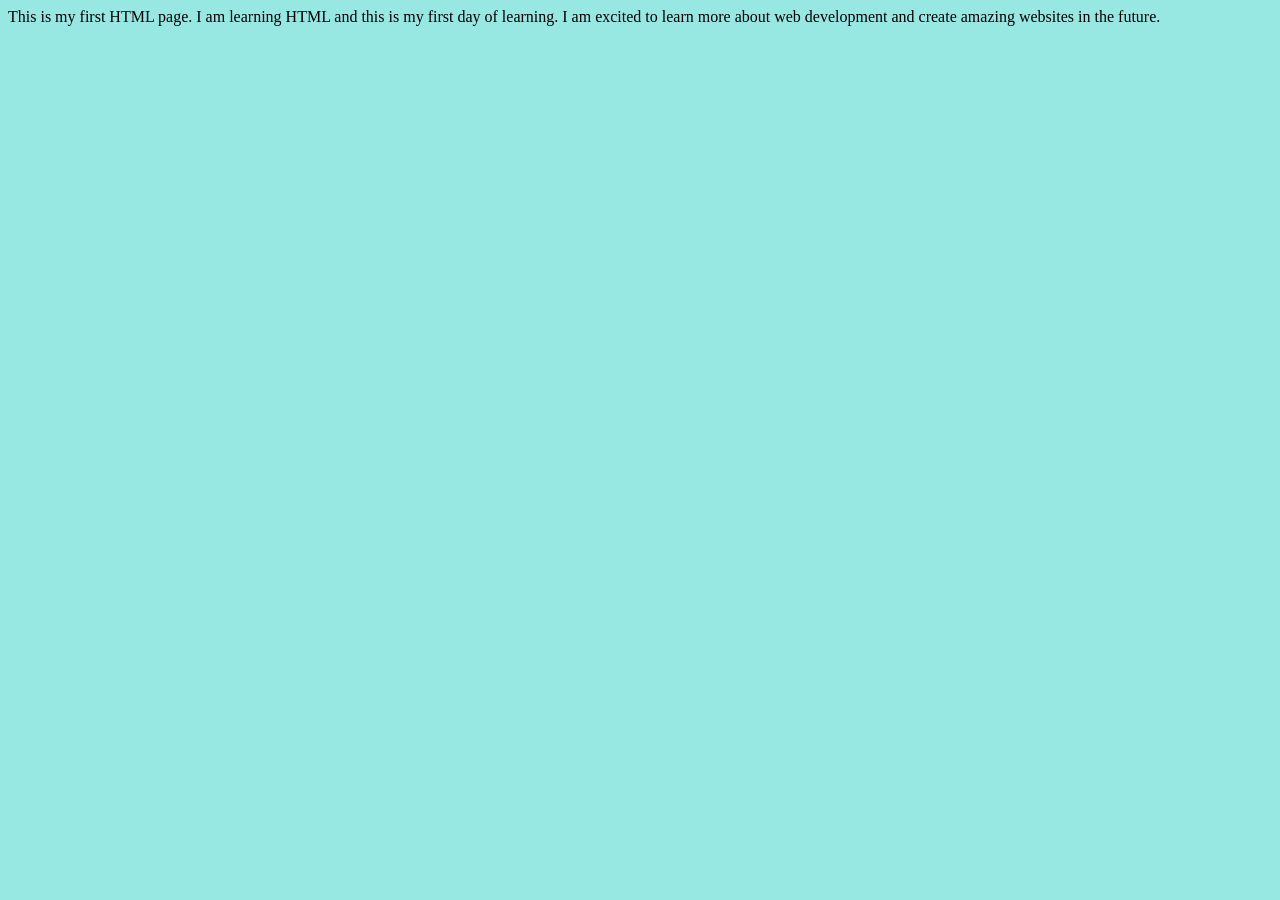
<file: Day1/index.html>
<!DOCTYPE html>
<html lang="en">
<head>
    <meta charset="UTF-8">
    <meta name="viewport" content="width=device-width, initial-scale=1.0">
    <title>Day 1 of Development journey</title>
    <link rel="stylesheet" href="style.css">
</head>
<body>
    This is my first HTML page. I am learning HTML and this is my first day of learning. I am excited to learn more about web development and create amazing websites in the future.

    <script src="script.js"></script>
</body>
</html>
</file>
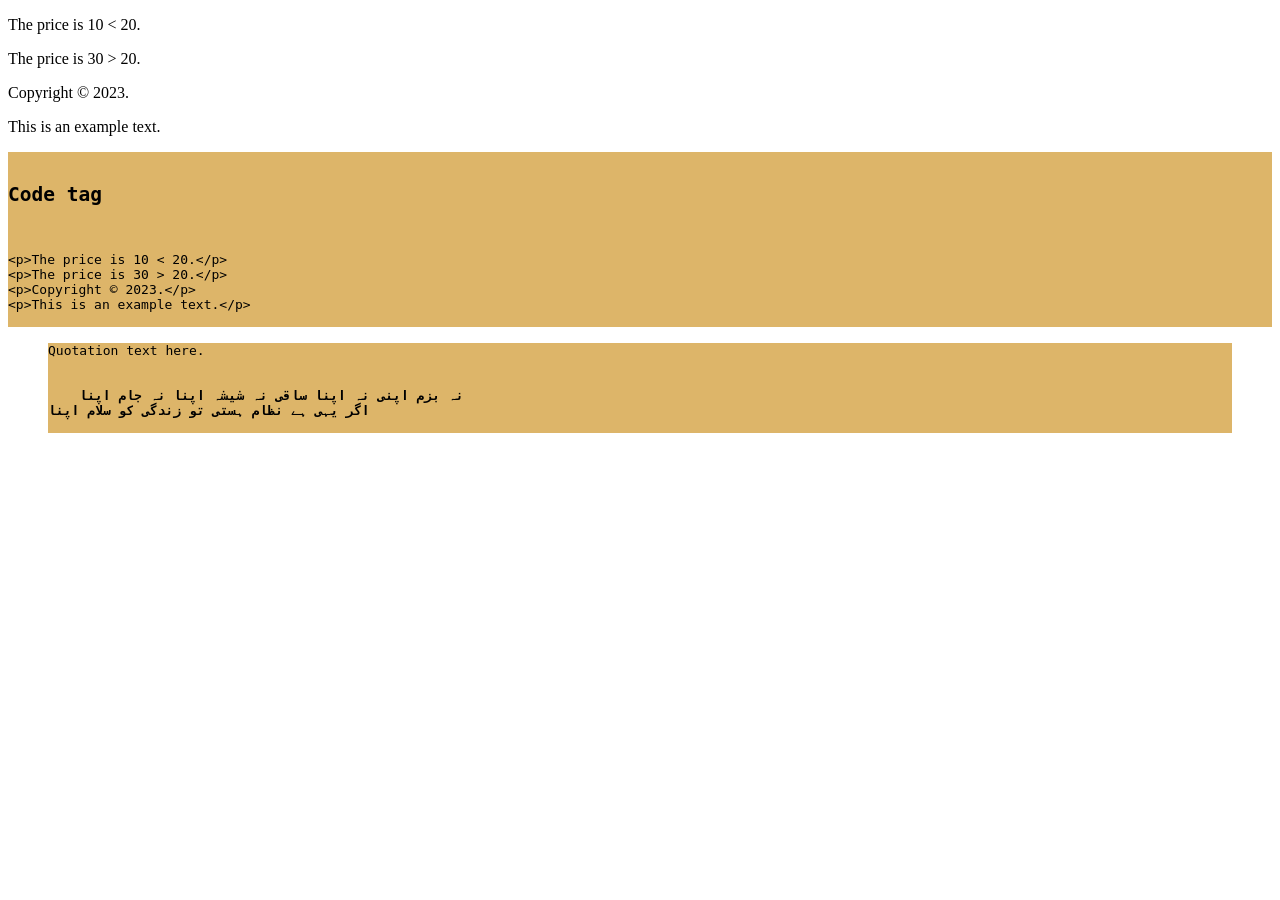
<file: Day10( Entities, Code tag and more on HTML )/index.html>
<!DOCTYPE html>
<html lang="en">

<head>
    <meta charset="UTF-8">
    <meta name="viewport" content="width=device-width, initial-scale=1.0">
    <title>Entities, Code tag and more on HTML</title>
    <link rel="stylesheet" href="style.css">
</head>

<body>
    <!--    
        &lt;  for <
        &gt;  for >
        &amp; for &
        &nbsp; for a non-breaking space
        &copy; for ©
-->
    <p>The price is 10 &lt; 20.</p>
    <p>The price is 30 &gt; 20.</p>
    <p>Copyright &copy; 2023.</p>
    <p>This is an example&nbsp;text.</p>
    <pre>
    <h2>Code tag</h2>
<code>
&lt;p&gt;The price is 10 &lt; 20.&lt;/p&gt;
&lt;p&gt;The price is 30 &gt; 20.&lt;/p&gt;
&lt;p&gt;Copyright &copy; 2023.&lt;/p&gt;
&lt;p&gt;This is an example&nbsp;text.&lt;/p&gt;
</code>
</pre>

    <blockquote cite="source-url">
        <pre>Quotation text here.


    <b>نہ بزم اپنی نہ اپنا ساقی نہ شیشہ اپنا نہ جام اپنا
اگر یہی ہے نظام ہستی تو زندگی کو سلام اپنا</b>
        </pre>
    </blockquote>
</body>     

</html>
</file>
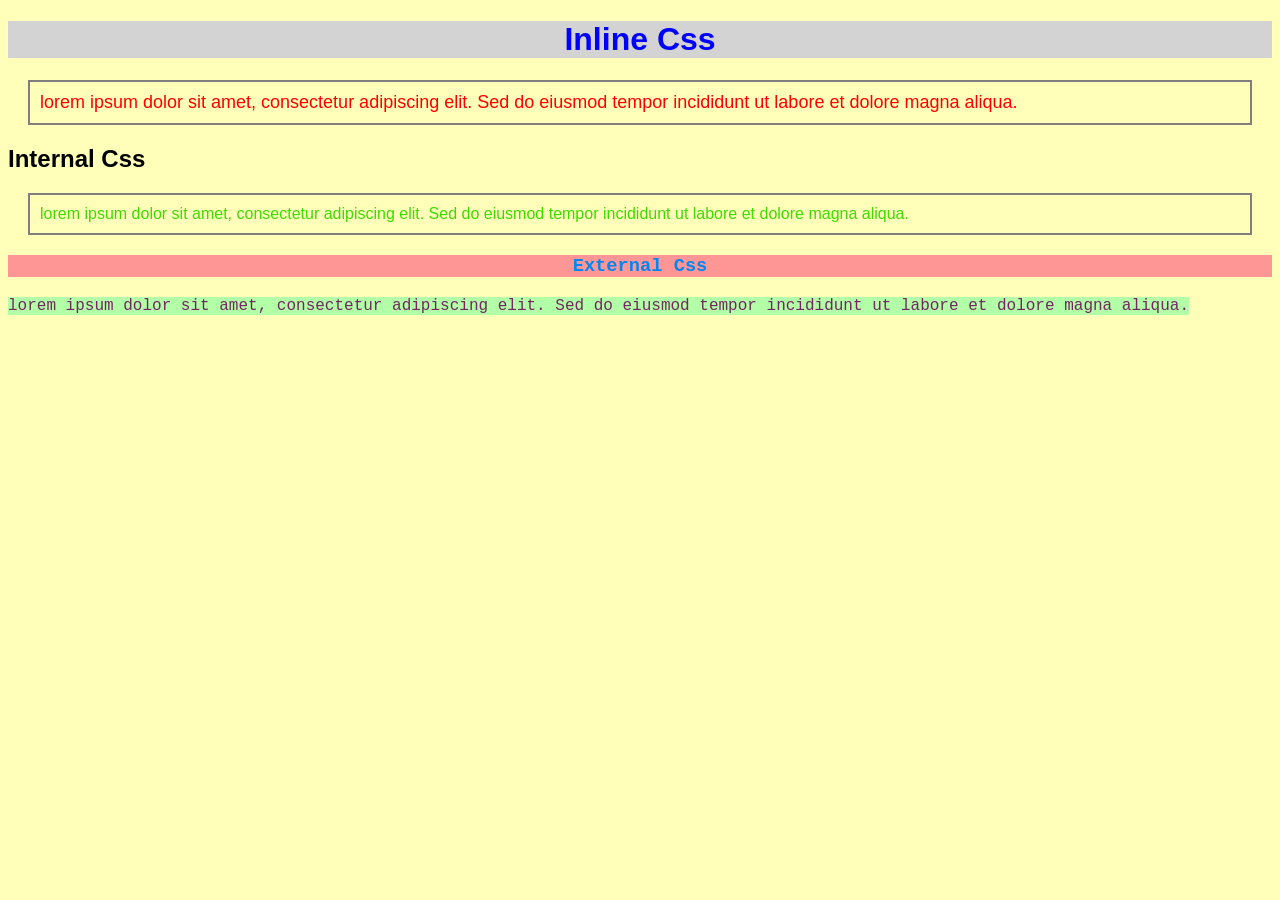
<file: Day11( inline, internal and external css)/index.html>
<!DOCTYPE html>
    <html lang="en">
    <head>
        <meta charset="UTF-8">
        <meta name="viewport" content="width=<device-width>, initial-scale=1.0">
        <title>Document</title>
        <style>
            /* internal css */
            body {
                background-color: rgb(255, 255, 186);
                font-family: 'Verdana', sans-serif;
            }
            h1 {
                text-align: center;
            }
            div {
                color: rgb(62, 219, 0);
                margin: 20px;
                padding: 10px;
                border: 2px solid #807e7e;
            }
        </style>
        <link rel="stylesheet" href="style.css">
    </head>
    <body>
        <!-- inline css -->
        <H1 style="color: blue; background-color: lightgray; font-family: Arial, sans-serif;">Inline Css</H1>
        <div style="color: red; font-size: 18px;">lorem ipsum dolor sit amet, consectetur adipiscing elit. Sed do eiusmod tempor incididunt ut labore et dolore magna aliqua.</div>
       
        <!-- internal css -->
        <h2>Internal Css</h2>
        <div>lorem ipsum dolor sit amet, consectetur adipiscing elit. Sed do eiusmod tempor incididunt ut labore et dolore magna aliqua.</div>

        <!-- external css -->
        <h3>External Css</h3>
        <span class="external-css">lorem ipsum dolor sit amet, consectetur adipiscing elit. Sed do eiusmod tempor incididunt ut labore et dolore magna aliqua.</span>
       
    </body>
    </html>
</file>
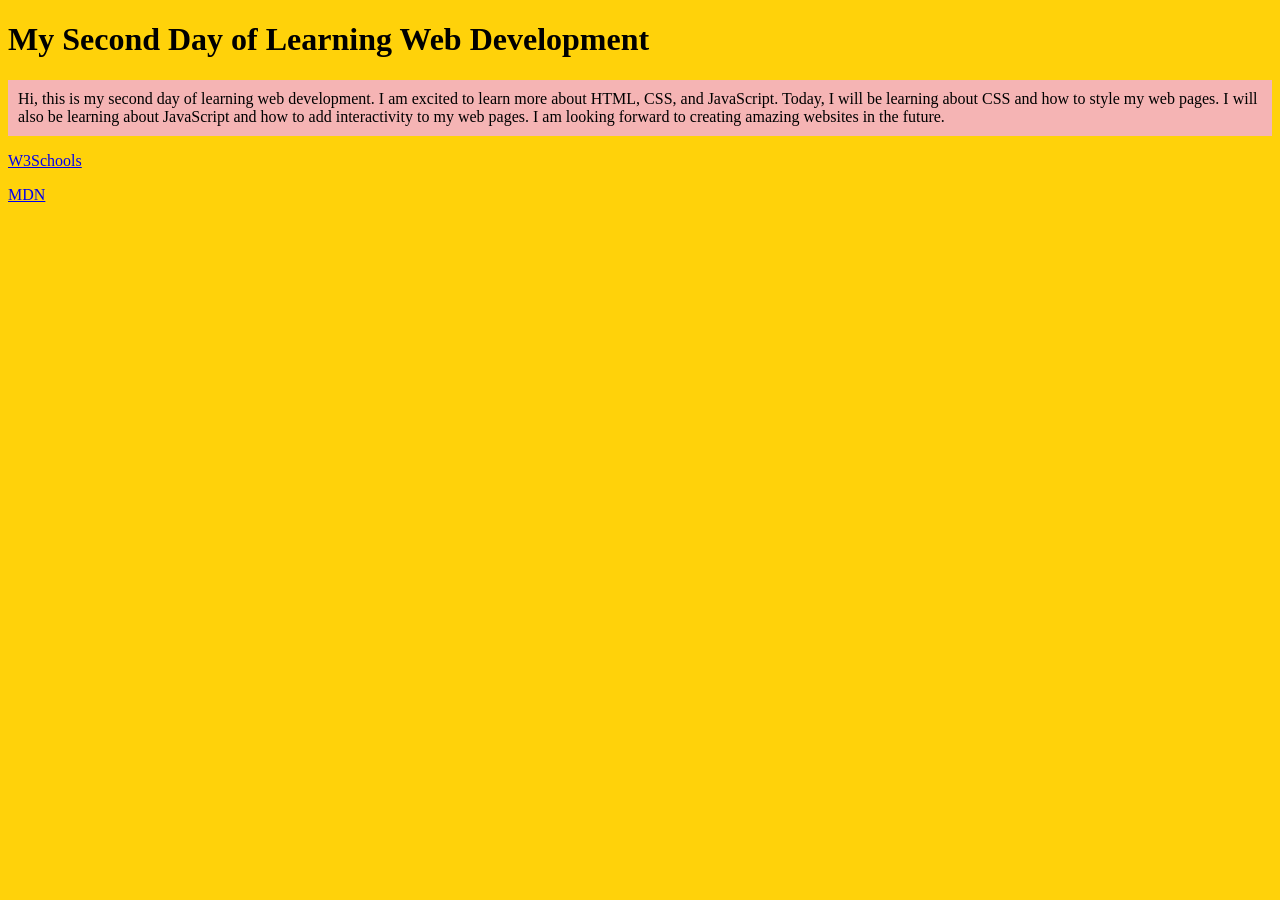
<file: Day2(heading,paragraph,links)/index.html>
<!DOCTYPE html>
<html lang="en">
<head>
    <meta charset="UTF-8">
    <meta name="viewport" content="width=device-width, initial-scale=1.0">
    <title>Document</title>
    <link rel="stylesheet" href="style.css">
</head>
<body>
    <h1>My Second Day of Learning Web Development</h1>

    <p style="position: relative; background-color: rgb(245, 180, 180); padding: 10px;">Hi, this is my second day of learning web development. I am excited to learn more about HTML, CSS, and JavaScript. Today, I will be learning about CSS and how to style my web pages. I will also be learning about JavaScript and how to add interactivity to my web pages. I am looking forward to creating amazing websites in the future.</p>
    <p>
        <a href="https://www.w3schools.com/" target="_blank">W3Schools</a><br>
    </p>
    <p>    
        <a href="https://developer.mozilla.org/en-US/" target="_blank">MDN</a>
    </p>
    <!-- <script src="script.js"></script> -->
</body>
</html>
</file>
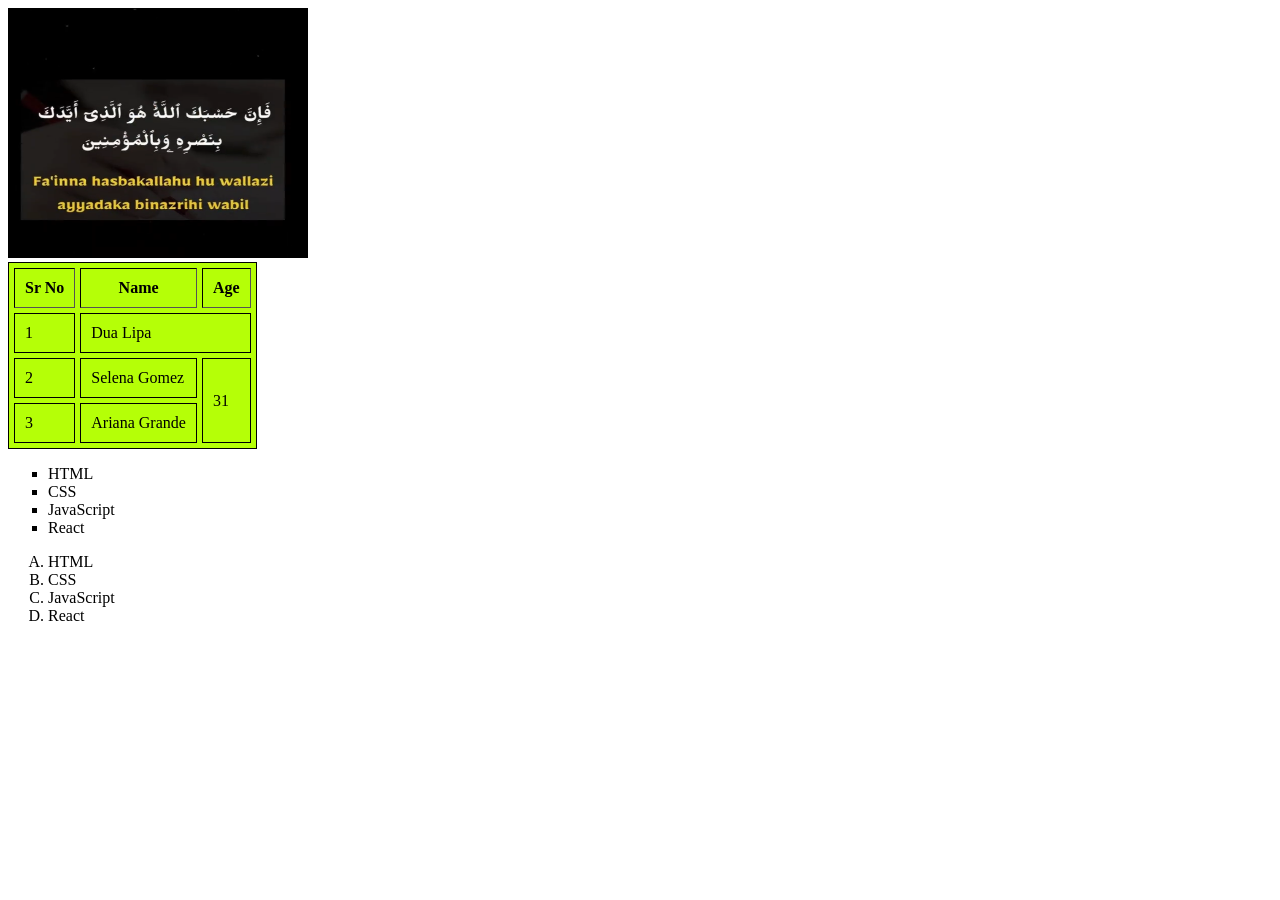
<file: Day3(image, lists and table)/index.html>
<!DOCTYPE html>
<html lang="en">
<head>
    <meta charset="UTF-8">
    <meta name="viewport" content="width=device-width, initial-scale=1.0">
    <title>Document</title>
    <link rel="stylesheet" href="style.css">
</head>
<body>
    <!-- Image in html -->
    <img width="300" height="250" src="screenshot 2025-04-22 171748.png" alt="Success Dua">
    <br>
    <!-- Tables in html -->
    <table border="8" cellspacing="5" cellpadding="10">
        <thead>
            <tr>
                <th>Sr No</th>
                <th>Name</th>
                <th>Age</th>
            </tr>
        </thead>
        <tbody>
            <tr>
                <td>1</td>
                <td colspan="2">Dua Lipa</td>
            </tr>
            <tr>
                <td>2</td>
                <td>Selena Gomez</td>
                <td rowspan="2">31</td>
            </tr>
            <tr>
                <td>3</td>
                <td>Ariana Grande</td>
                
            </tr>
        </tbody>
    </table>

    <!-- lists in html -->
    <ul type="square">
        <li>HTML</li>
        <li>CSS</li>
        <li>JavaScript</li>
        <li>React</li>
    </ul>
    <ol type="A">
        <li>HTML</li>
        <li>CSS</li>
        <li>JavaScript</li>
        <li>React</li>
    </ol>
</body>
</html>
</file>
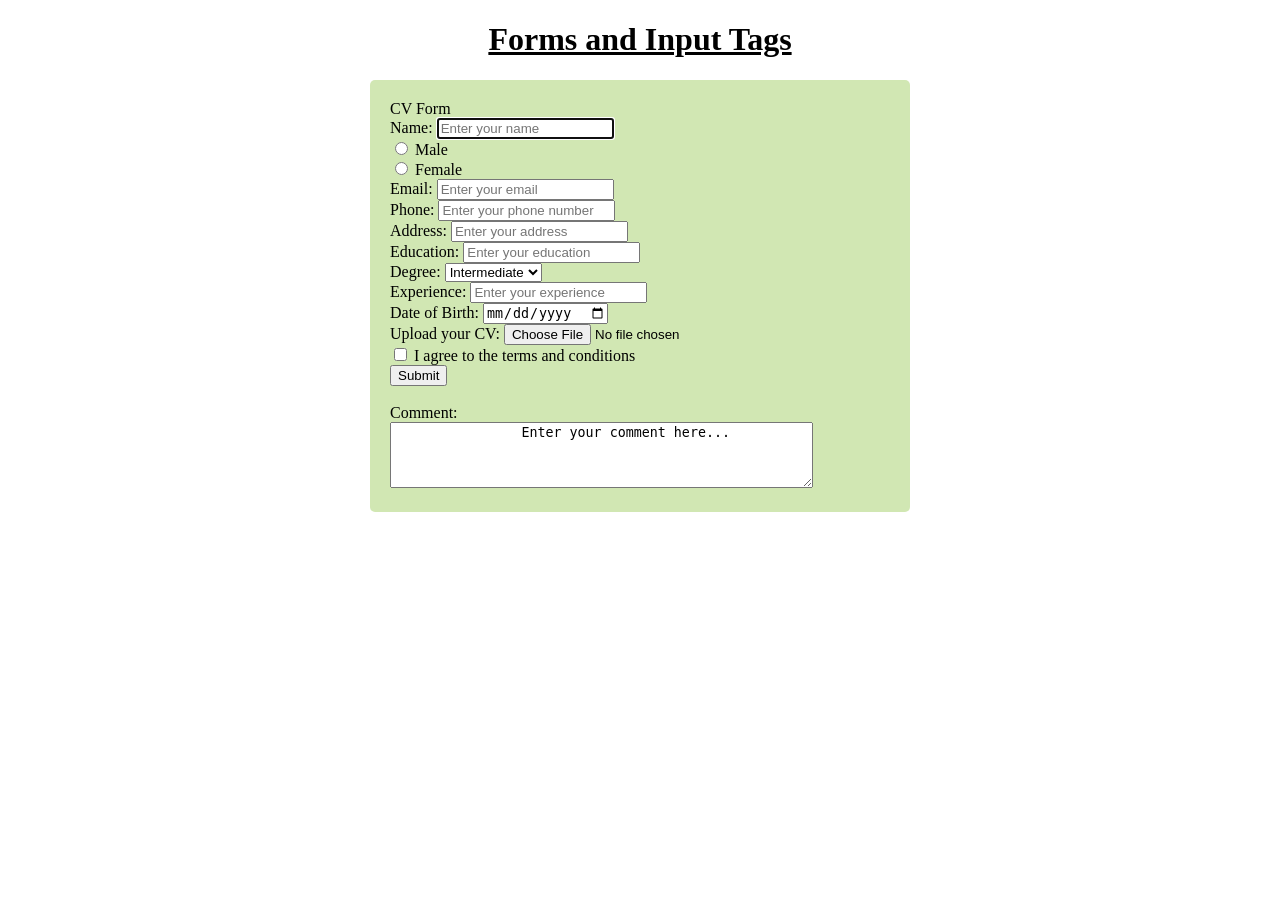
<file: Day4( forms and input tags)/index.html>
<!DOCTYPE html>
<html lang="en">
<head>
    <meta charset="UTF-8">
    <meta name="viewport" content="width=device-width, initial-scale=1.0">
    <title>Forms</title>
    <link rel="stylesheet" href="style.css">
</head>
<body>
    <h1>Forms and Input Tags</h1>
    <form action="/submit">
        <label>CV Form</label><br>
        <div>
            <label for="name">Name:</label>
            <input type="text"  name="name" id="name" placeholder="Enter your name" required autofocus>
        </div>
        <div>
            <input type="radio" name="gender" id="male" value="male">
            <label for="male">Male</label>
        </div>
        <div>
            <input type="radio" name="gender" id="female" value="female">
            <label for="female">Female</label>
        </div>
        <div>
            <label for="email">Email:</label>
            <input type="email" required name="email" id="email" placeholder="Enter your email">
        </div>
        <div>
            <label for="phone">Phone:</label>
            <input type="number" required name="phone" id="phone" placeholder="Enter your phone number">
        </div>
        <div>
            <label for="address">Address:</label>
            <input type="text" required pattern="^[a-zA-Z0-9]+" name="address" id="address" placeholder="Enter your address">
        </div>
        <div>
            <label for="education">Education:</label>
            <input type="text" required name="education" id="education" placeholder="Enter your education">
        </div>
        <div>
            <label for="Degree">Degree:</label>
            <select name="Degree" id="Degree">
                <option value="Intermediate">Intermediate</option>
                <option value="Bachelors">Bachelors</option>
                <option value="Masters">Masters</option>
                <option value="PhD">PhD</option>
            </select>
        </div>
        <div>
            <label for="experience">Experience:</label>
            <input type="text" required name="experience" id="experience" placeholder="Enter your experience">
        </div>
        <div>
            <label for="dob">Date of Birth:</label>
            <input type="date" name="dob" id="dob" placeholder="Enter your date of birth">
        </div>
        <div>
            <label for="file">Upload your CV:</label>
            <input type="file" name="file" id="file">
        </div>
        <div>
            <input type="checkbox" name="terms" id="terms">
            <label for="terms">I agree to the terms and conditions</label>
        </div>
        <div>
            <input type="submit" value="Submit">
        </div><br>
        <div> 
            <label for="comment">Comment:</label><br>     
            <textarea name="comment" rows="4" cols="50">
                Enter your comment here...
            </textarea>
        </div>
    </body>
    </form>
</html>
</file>
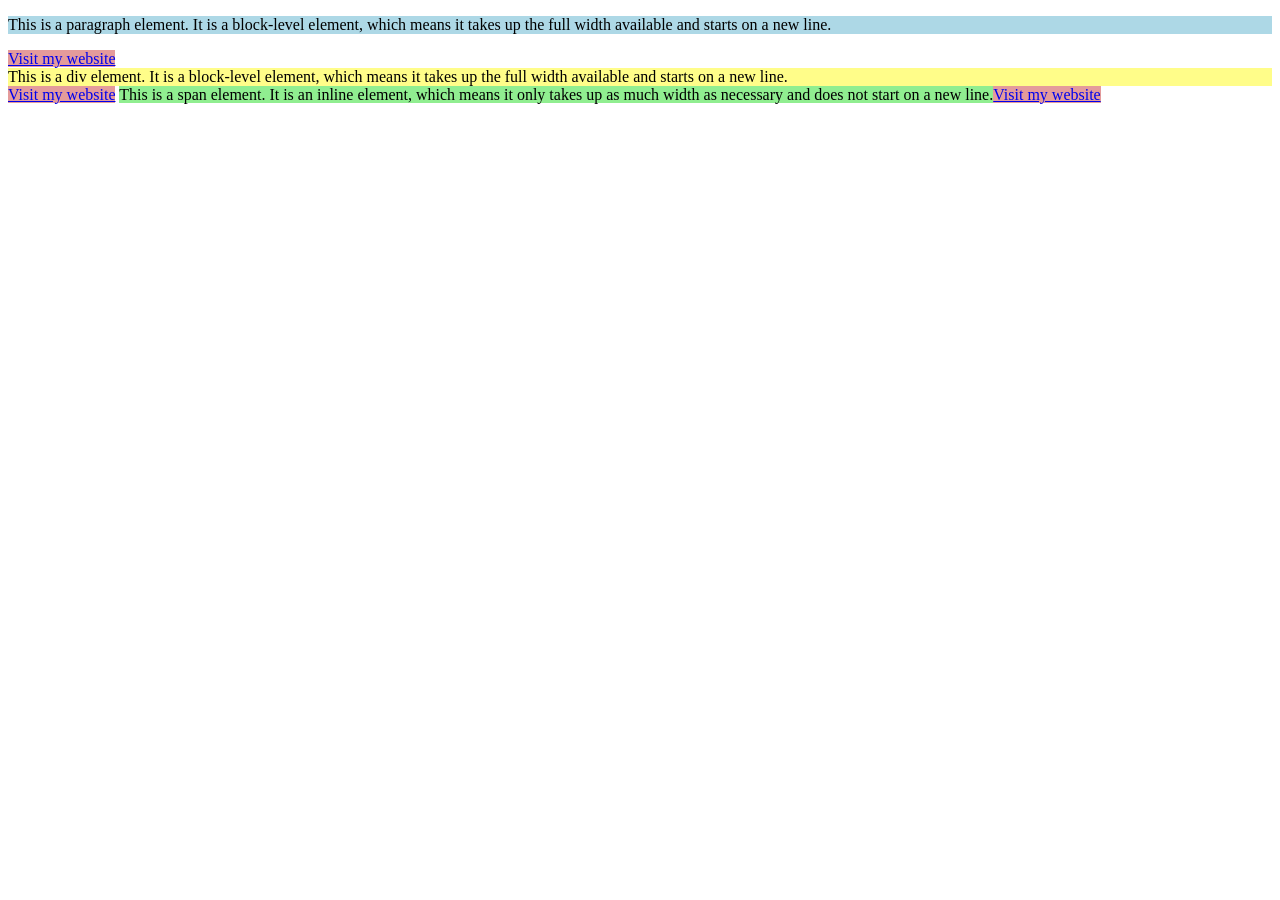
<file: Day5( inline and block elements)/index.html>
<!DOCTYPE html>
<html lang="en">
<head>
    <meta charset="UTF-8">
    <meta name="viewport" content="width=device-width, initial-scale=1.0">
    <title>Inline and block elements</title>
    <link rel="stylesheet" href="style.css">
</head>
<body>
    <p>This is a paragraph element. It is a block-level element, which means it takes up the full width available and starts on a new line.</p>
    <a href="https://fahad-electric-and-electronics.vercel.app/" target="_blank">Visit my website</a>

    <div>This is a div element. It is a block-level element, which means it takes up the full width available and starts on a new line.</div>
    <a href="https://fahad-electric-and-electronics.vercel.app/">Visit my website</a>
    <span>This is a span element. It is an inline element, which means it only takes up as much width as necessary and does not start on a new line.</span><a href="https://fahad-electric-and-electronics.vercel.app/">Visit my website</a>
</body>
</html>
</file>
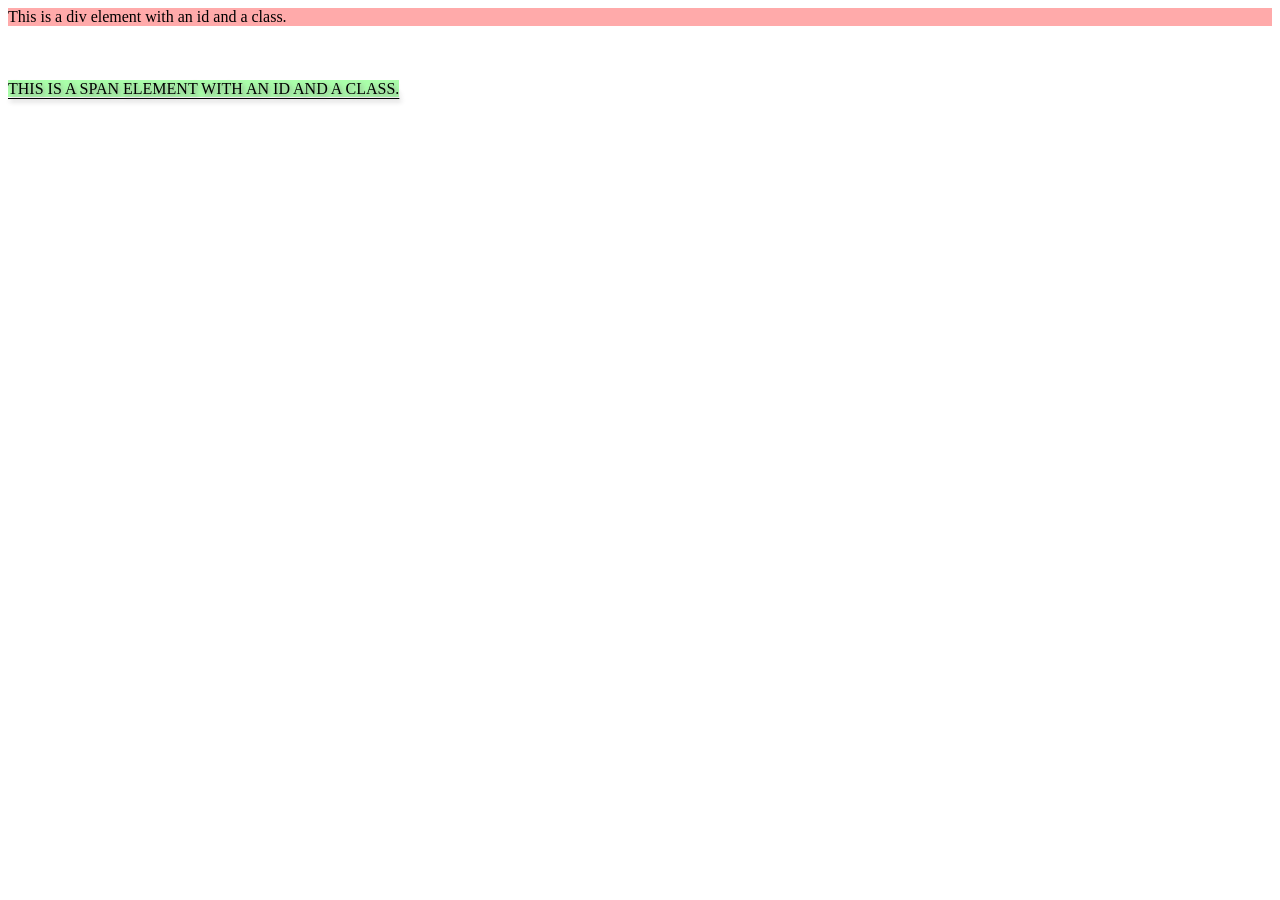
<file: Day6( Id and classes )/index.html>
<!DOCTYPE html>
<html lang="en">
<head>
    <meta charset="UTF-8">
    <meta name="viewport" content="width=device-width, initial-scale=1.0">
    <title>ID and Classes in HTML</title>
    <link rel="stylesheet" href="style.css">
</head>
<body>
    <!-- Id and Classes in HTML are attributes that can be added to HTML elements to give them unique identifiers or group them together for styling and scripting purposes.
    A element may have multiple classes but only one id. The id attribute is used to uniquely identify an element, while the class attribute is used to group elements together for styling or scripting purposes. -->

    <div id="unique-element" class="common-class">This is a div element with an id and a class.</div>
    <br>
    <br>
    <br>

    <span id="span-element" class="class1">This is a span element with an id and a class.</span>
</body>
</html>
</file>
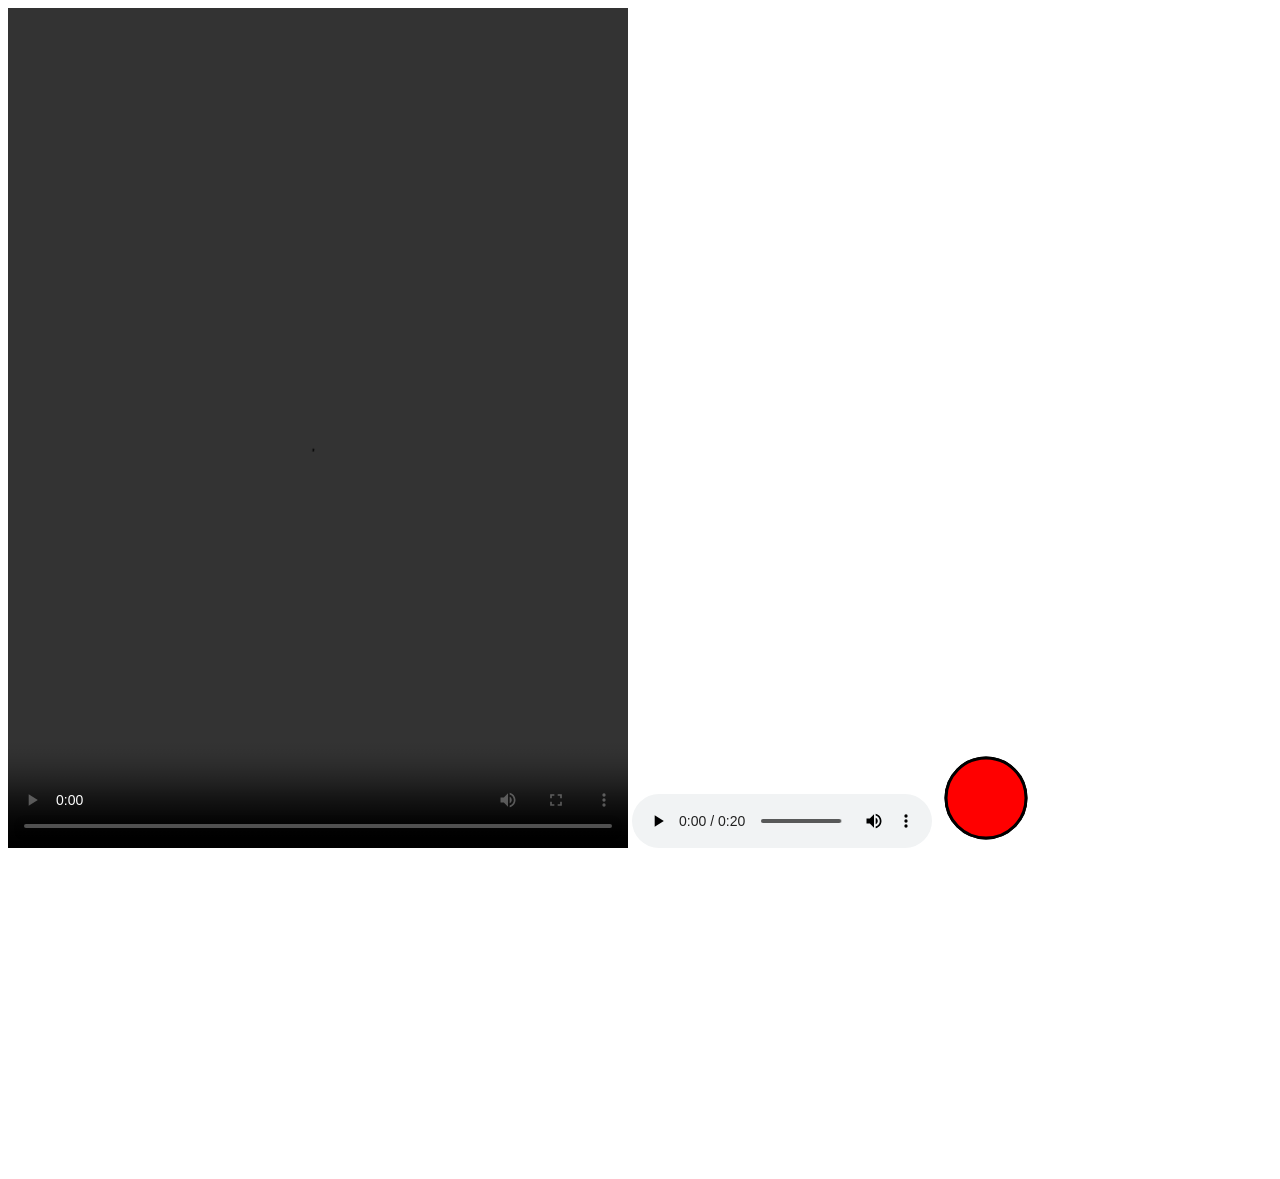
<file: Day7( Video, Audio & Media in HTML)/index.html>
<!DOCTYPE html>
<html lang="en">
<head>
    <meta charset="UTF-8">
    <meta name="viewport" content="width=device-width, initial-scale=1.0">
    <title>Video, Audio & Media in HTML</title>
    <link rel="stylesheet" href="style.css">
</head>
<body>
    <video src="Download.mp4" width="620" height="840" controls  loop></video>
    <audio src="ringtone 2.mp3" controls preload loop></audio>
    <!-- <svg width="100" height="100">
        <circle cx="50" cy="50" r="40" stroke="black" stroke-width="3" fill="grey" /> -->
    <img class="background" src="img.svg" alt="SVG Image" width="100" height="100">
    <iframe width="560" height="315" src="https://www.youtube.com/embed/XZwBNDGuWGU?si=bhcQjIaRnU-kRjIo&amp;start=832" title="YouTube video player" frameborder="0" allow="accelerometer; autoplay; clipboard-write; encrypted-media; gyroscope; picture-in-picture; web-share" referrerpolicy="strict-origin-when-cross-origin" allowfullscreen></iframe>

</body>
</html>
</file>
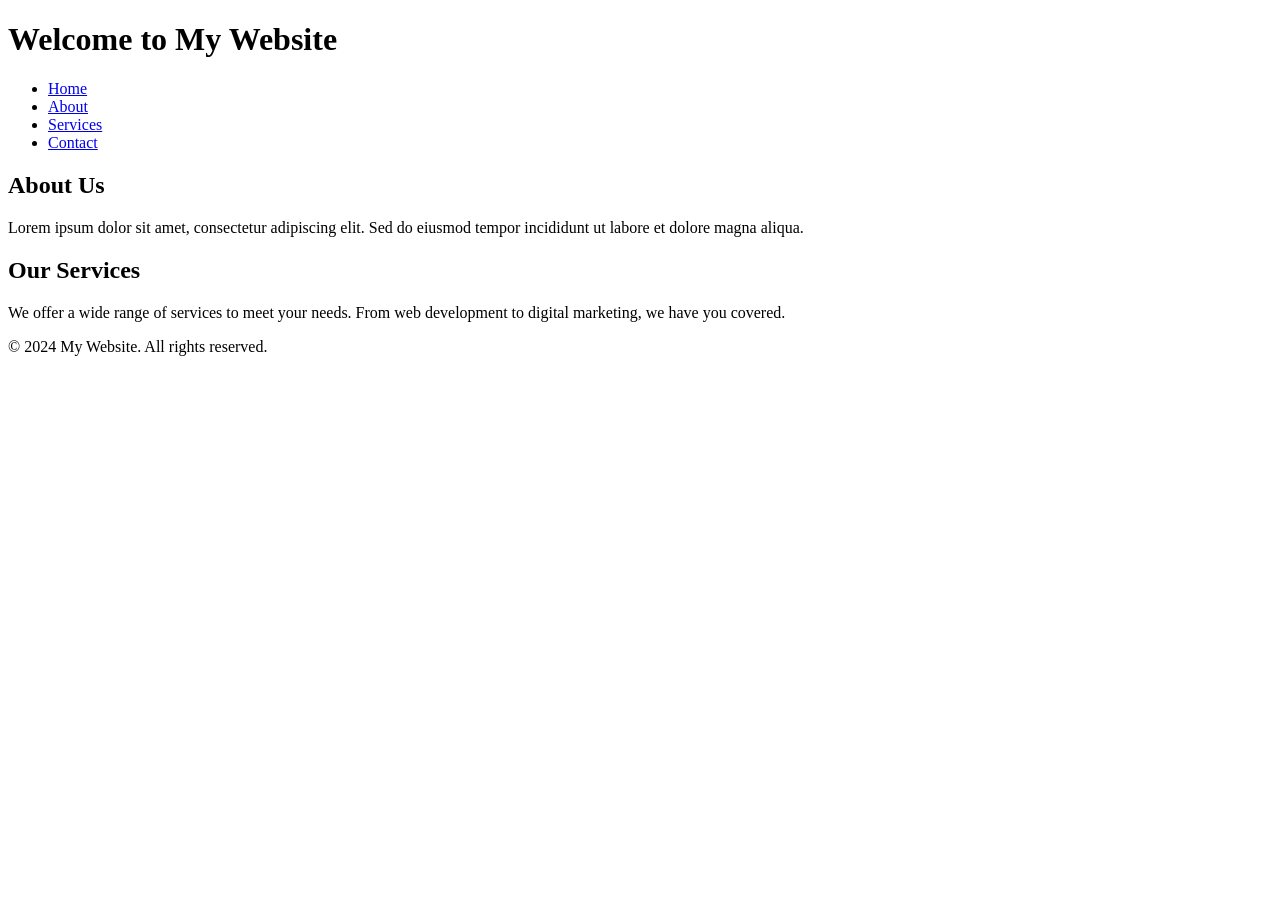
<file: Day8(  Semantic Tags in HTML )/index.html>
<!DOCTYPE html>
<html lang="en">
<head>
    <meta charset="UTF-8">
    <meta name="viewport" content="width=device-width, initial-scale=1.0">
    <title>Semantic Tags in HTML</title>
</head>
<body>
    <!-- https://www.codewithharry.com/tutorial/html-semantic-tags -->
    <header>
        <h1>Welcome to My Website</h1>
        <nav>
            <ul>
                <li><a href="#">Home</a></li>
                <li><a href="#">About</a></li>
                <li><a href="#">Services</a></li>
                <li><a href="#">Contact</a></li>
            </ul>
        </nav>
    </header>
    <main>
        <section>
            <h2>About Us</h2>
            <p>Lorem ipsum dolor sit amet, consectetur adipiscing elit. Sed do eiusmod tempor incididunt ut labore et dolore magna aliqua.</p>
        </section>
        <section>
            <h2>Our Services</h2>
            <p>We offer a wide range of services to meet your needs. From web development to digital marketing, we have you covered.</p>
        </section>
    </main>
    <footer>
        <p>&copy; 2024 My Website. All rights reserved.</p>
    </footer>
</body>
</html>
</file>
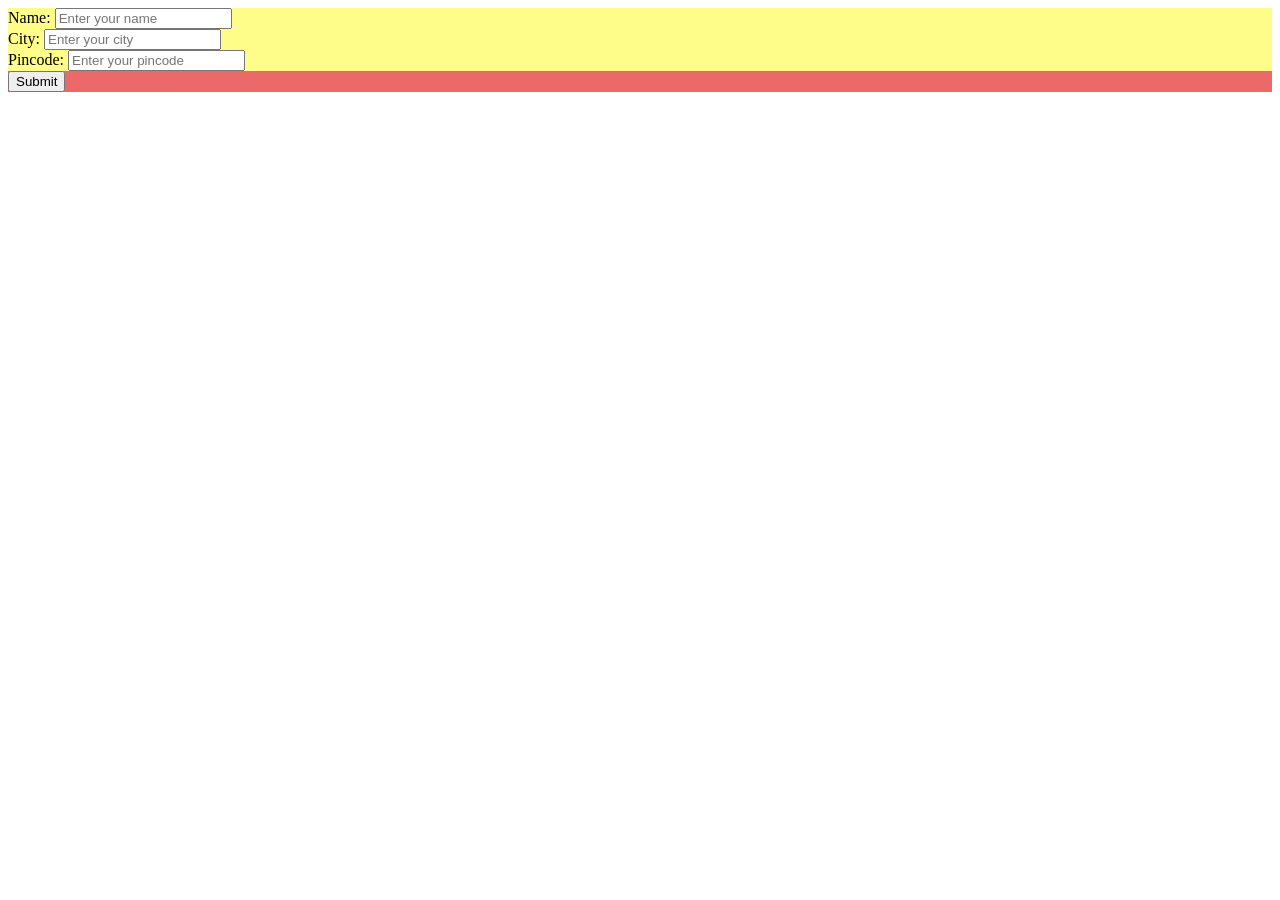
<file: Day5( inline and block elements)/practice.html>
<!DOCTYPE html>
<html lang="en">
<head>
    <meta charset="UTF-8">
    <meta name="viewport" content="width=device-width, initial-scale=1.0">
    <title>Form Task</title>
    <link rel="stylesheet" href="style.css">
</head>
<body>
    <form action="/submit" method="post">
        <div>
            <label for="name">Name:</label>
            <input type="text" name="name" id="name" required placeholder="Enter your name">
        </div>
        <div>
            <label for="city">City:</label>
            <input type="text" name="city" id="city" required placeholder="Enter your city">
        </div>
        <div>
            <label for="pincode">Pincode:</label>
            <input type="text" name="pincode" id="pincode" required placeholder="Enter your pincode" pattern="[0-9]{6}" title="Please enter a valid 6-digit pincode">
        </div>
        <input type="submit" value="Submit">
    </form>
</body>
</html>
</file>
<file: Day1/style.css>
body{
    background-color: rgb(151, 231, 227);
}
</file>
<file: Day10( Entities, Code tag and more on HTML )/style.css>
pre{
    background-color: #ddb569;
}
</file>
<file: Day11( inline, internal and external css)/style.css>
h3{
    color: #0486f1;
    font-family: 'Courier New', Courier, monospace;
    background-color: #ff9696;
    animation: h3Animation 2s infinite alternate;
    text-align: center;
}

@keyframes h3Animation {
    0% {
        transform: scale(1);
    }
    100% {
        transform: scale(1.1);
    }
}

span{
    color: #72285f;
    font-family: 'Courier New', Courier, monospace;
    background-color: hwb(113 66% 0%);
    animation: spanAnimation 2s infinite alternate;
}
</file>
<file: Day2(heading,paragraph,links)/style.css>
body{
    background-color: #ffd20a;
}
</file>
<file: Day3(image, lists and table)/style.css>
td{
    border: 1px solid #000000;
}
table{
    background-color: #b5ff07;
    border: 1px solid #000000;
}
</file>
<file: Day4( forms and input tags)/style.css>
form{
    max-width: 500px;
    margin: 0 auto;
    padding: 20px;
    background-color: #d1e7b3;
    border-radius: 5px;
    align-items: center;
}
h1{
    text-align: center;
    text-decoration: underline;
}
</file>
<file: Day5( inline and block elements)/style.css>
p{
    background-color: lightblue;
}
a{
    background-color: rgb(228, 155, 155);
}
div{
    background-color: rgb(255, 253, 137);
}
span{
    background-color: lightgreen;
}
form{
    background-color: rgb(235, 105, 105);
    align-items: center;
}
</file>
<file: Day6( Id and classes )/style.css>
.common-class{
    background-color: #ffaaaa;
}
#span-element{
    background-color: #aaffaa;
    text-align: center;
    text-decoration: underline;
    text-transform: uppercase;
    text-shadow: 2px 2px 5px #888888;
    text-indent: 20px;
    text-overflow: ellipsis;
    text-justify: inter-word;
    text-orientation: upright;
    text-rendering: optimizeLegibility;
    text-underline-position: under;
    text-style: italic;
}
</file>
<file: Day7( Video, Audio & Media in HTML)/style.css>
.background {
    background-image: url('img.svg');
}
</file>
